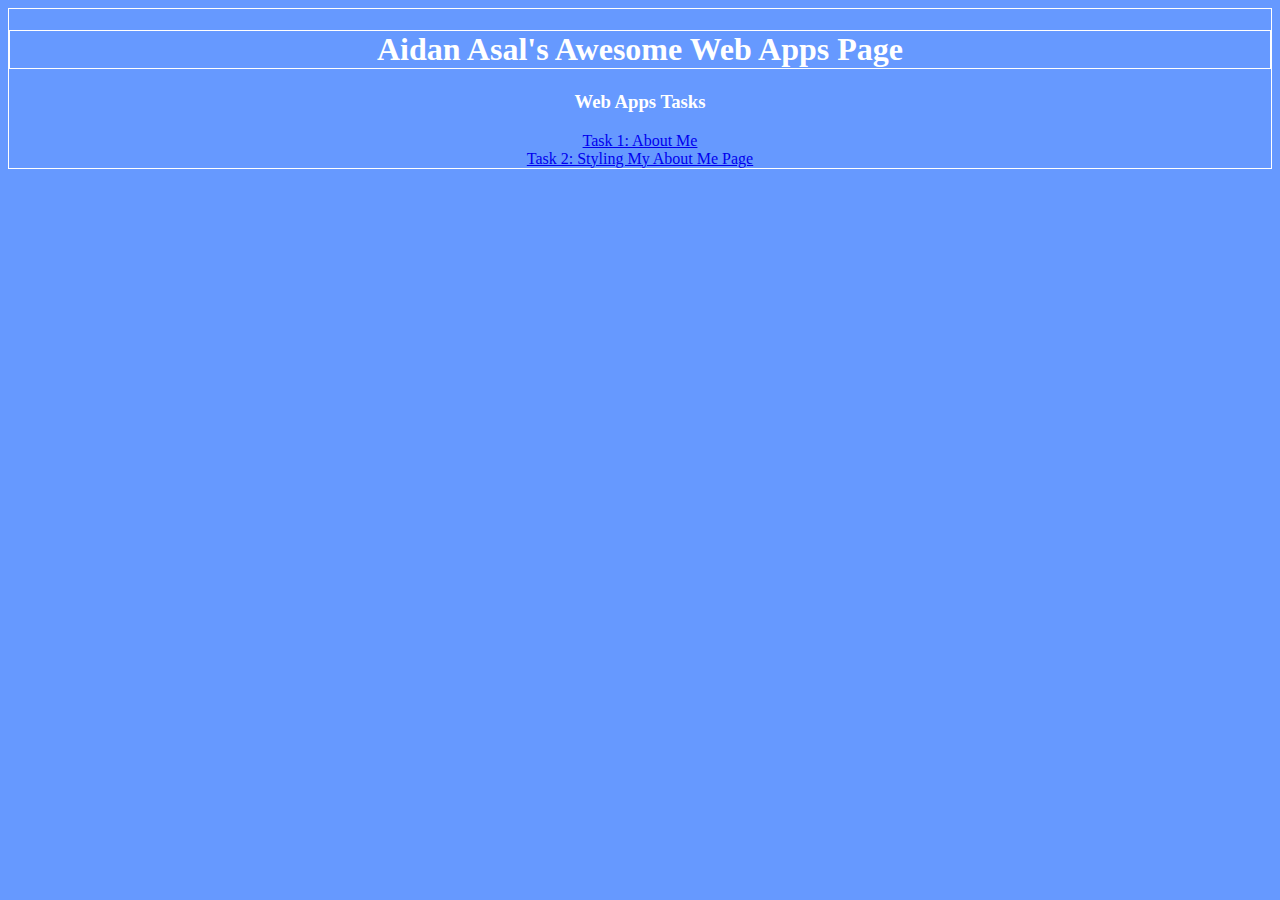
<file: index.html>
<!DOCTYPE html>
<html lang=”en”>
  <head>
    <meta charset=”utf-8”>
    <title>Aidan Asal's Web Apps Page</title>
    <style type="text/css">
    @import url('styles/tasks.css');
    </style>
  </head>
  <body>
    
    <h1 class="boxed-title">Aidan Asal's Awesome Web Apps Page</h1>
    <h3 class="tasks">Web Apps Tasks</h3>
    <li><a href="AboutMe.html">Task 1: About Me</a></li>
    <li><a href="styles/main.css">Task 2: Styling My About Me Page</a></li>
  </body>
</html>
</file>
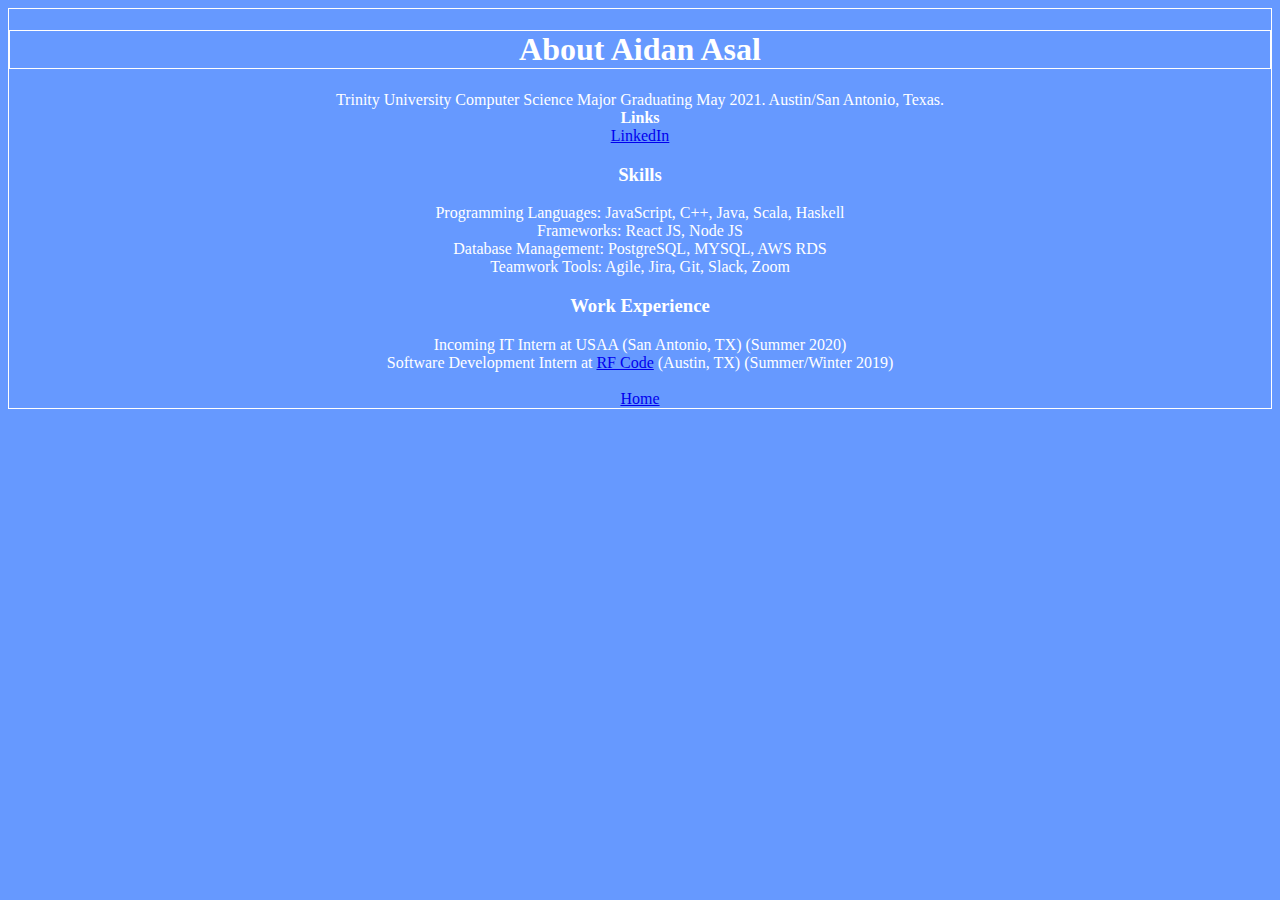
<file: AboutMe.html>
<!DOCTYPE html>
<html lang=”en”>
  <head>
    <meta charset=”utf-8”>
    <title>About Aidan Asal</title>
    <link rel="stylesheet" type="text/css" href="styles/tasks.css">
  </head>
  <body>
    <div>
        <h1 class="boxed-title">About Aidan Asal</h1>
        <div>Trinity University Computer Science Major Graduating May 2021. Austin/San Antonio, Texas.</div>
        <div class="links">
            <strong>Links</strong>
            <br>
            <a href="https://www.linkedin.com/in/aidanasal">LinkedIn</a>
        </div>
        <div class="skills">
            <h3>Skills</h3>
            <li> Programming Languages: JavaScript, C++, Java, Scala, Haskell</li>
            <li> Frameworks: React JS, Node JS</li>
            <li> Database Management: PostgreSQL, MYSQL, AWS RDS</li>
            <li> Teamwork Tools: Agile, Jira, Git, Slack, Zoom</li>
        </div>
        <div class="experience">
            <h3>Work Experience</h3>
            <li>
                Incoming IT Intern at USAA (San Antonio, TX) (Summer 2020)
            </li>
            <li>
                 Software Development Intern at <a href="https://www.rfcode.com">RF Code</a> (Austin, TX) (Summer/Winter 2019)
            </li>
        </div>
        <br>
        <div>
            <a href="./index.html">Home</a>
        </div>
    </div>
 </body>
</html>
</file>
<file: styles/tasks.css>
body {
    color: white;
    background-color: #6699ff;
    text-align: center;
    border: 1px solid white;
}

.boxed-title {
    border: 1px solid white;
    text-align: center;
}

.skills {
    text-align: center;
}
</file>
